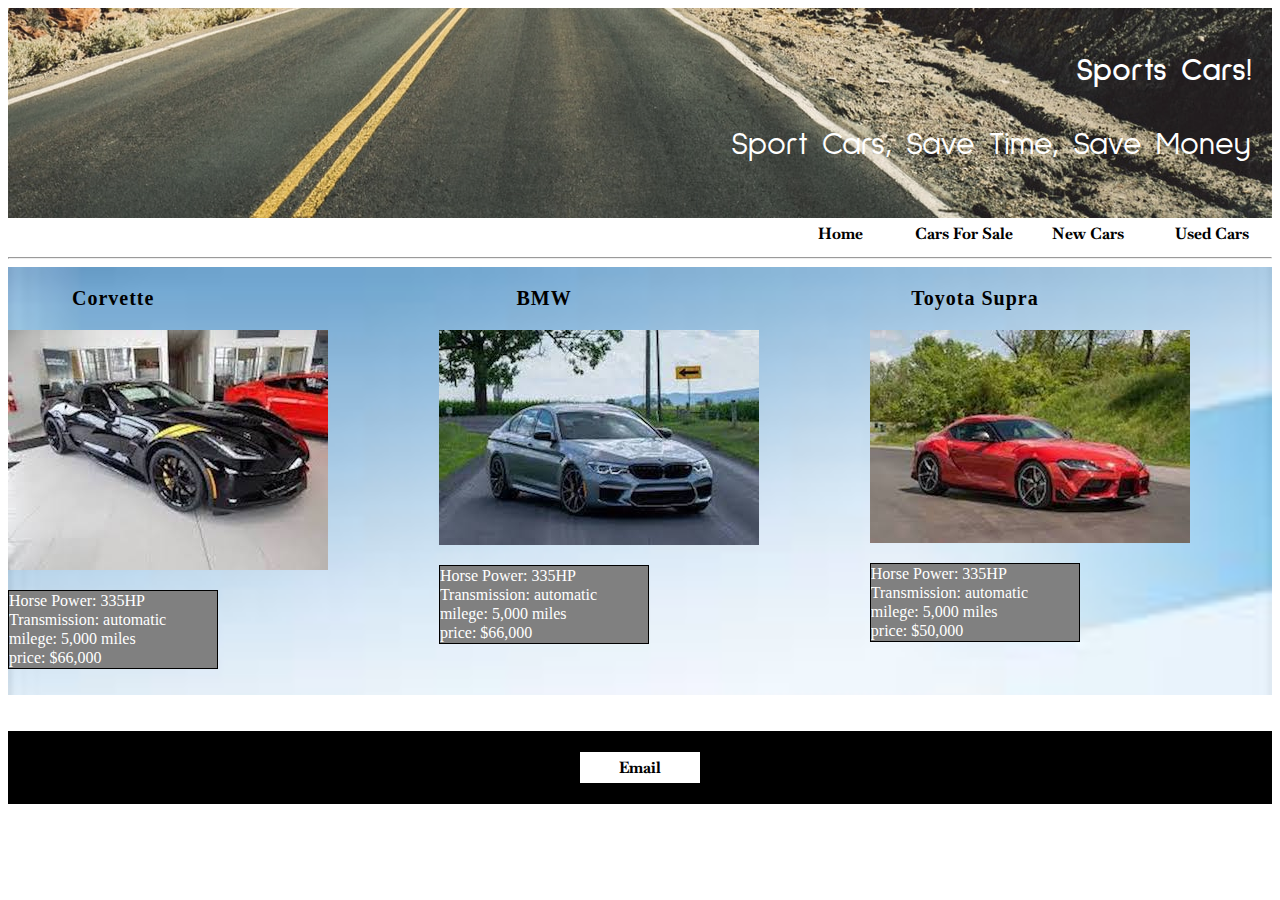
<file: unit_9/3columns.html>
<!DOCTYPE html>
<html>
<head>
	<title>Sports Cars</title>
	<link rel="stylesheet" type="text/css" href="3colum.css">
	<meta name="viewport" content="width=device-width, initial-scale=1">
	<link href="https://fonts.googleapis.com/css?family=Baskervville|Sulphur+Point&display=swap" rel="stylesheet">
</head>
<body>
	<div class="wrapper">
<header>
	<h1>Sports Cars!</h1>
	<p id="slogan">Sport Cars, Save Time, Save Money</p>
	</header>
	
	
		<ul>
			<li><a href="#">Home</a></li>
			<li><a href="#">Cars For Sale</a></li>
			<li><a href="#">New Cars</a></li>
			<li><a href="#">Used Cars</a></li> 
		</ul>
		
	<hr>
	
	
	
	    <div class="row"> 
	    	<div class="column"><h3> Corvette</h3><img src="download2.jpg"><p>Horse Power: 335HP<br>Transmission: automatic<br>milege: 5,000 miles<br>price: $66,000 </p></div>
		 <div class="column"><h3> BMW</h3><img src="images.jpg"><p>Horse Power: 335HP<br>Transmission: automatic<br>milege: 5,000 miles<br>price: $66,000</p> </div>
		<div class="column"><h3>Toyota Supra</h3> <img src="download.jpg"><p>Horse Power: 335HP<br>Transmission: automatic<br>milege: 5,000 miles<br>price: $50,000</p></div>
	</div>



	<br>
	<br>
	

</body>

<footer>
<a href="khanh2@bhsconnect.org>Email">Email</a>
</footer>


</html>
</file>
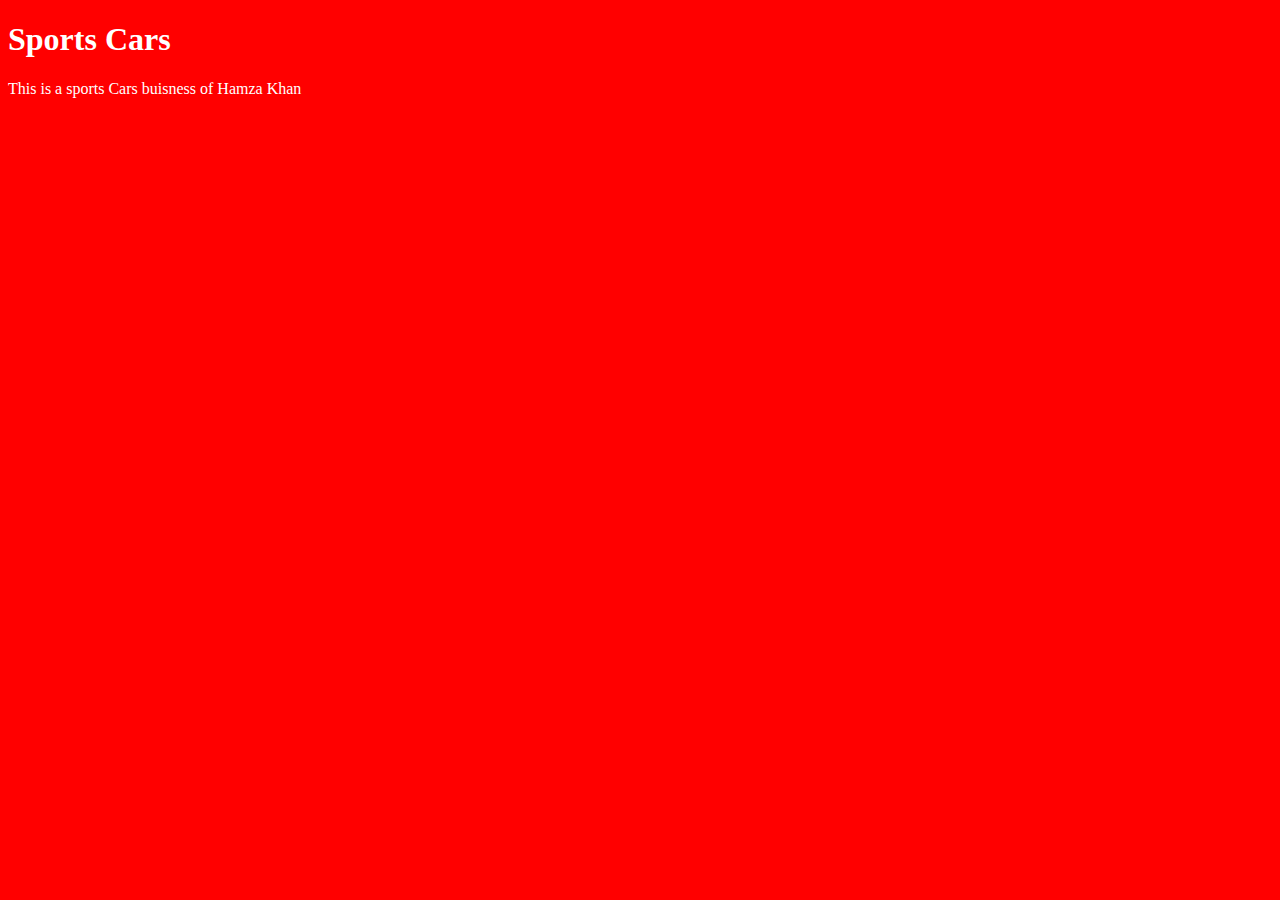
<file: khanh2-webdesign.github.io/unit_1/unit-1.html>
<!DOCTYPE html>
<html>
<head>
	<title>Sports Cars</title>
	<link rel="stylesheet" type="text/css" href="style.css">
</head>
<body>
	<h1>Sports Cars</h1>
	<p>This is a sports Cars buisness of Hamza Khan</p>
</body>
</html>
</file>
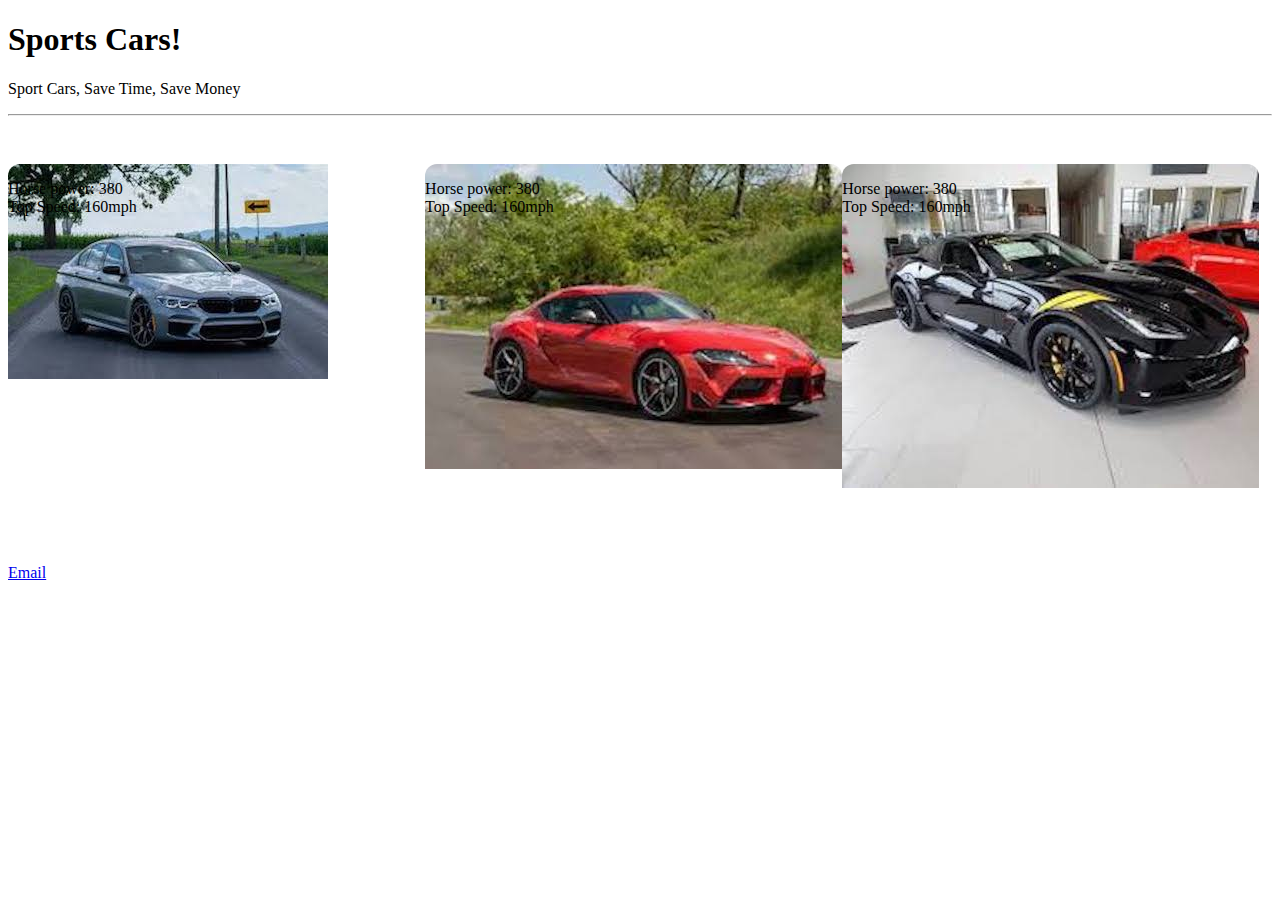
<file: unit_8/unit_8/practice.html>
<!DOCTYPE html>
<html>
<head>
	<meta name="viewport" content="width=device-width, initial-scale=1">
	<title>Sports Cars</title>
<style>
	div {
  height: 400px;
  background-size: cover;
  position: relative;
  margin: 40px 0 0 0;
  border-radius: 12px;
	float: left;
	width: 33%;
  

}
div:after {
  content: "";
  display: table;
  clear: both;
}
.first {
	background: url(images.jpg);
	background-repeat: no-repeat;



}
.second {
	background: url(download.jpg);
	background-repeat: no-repeat;
	
}
.third {
	background: url(download2.jpg);
	background-repeat: no-repeat;
}
@media screen only and (max-width: 480px) {
		p {
			color: white;

			}

	</style>

</head>
<body>
	
<header>
	<h1>Sports Cars!</h1>
	<p id="slogan">Sport Cars, Save Time, Save Money</p>
	</header>
	<nav>
	<hr>
</nav>
</div>

	

	<div class="first">
	<p> Horse power: 380 <br> Top Speed: 160mph</p> 
</div>
<div class="second">
	<p> Horse power: 380 <br> Top Speed: 160mph</p> 
</div>
<div class="third">
	<p> Horse power: 380 <br> Top Speed: 160mph</p> 
</div>


	
	

	
</body>
<footer>
<a href="khanh2@bhsconnect.org>Email">Email</a>
</html>
</footer>
</file>
<file: unit_9/3colum.css>
header {
		background-color: white;
		
		padding: 20px;
		color: white;
		font-family: 'Sulphur Point', sans-serif;
		background: url(road.jpg);
		background-position: 100% 100%;
		background-repeat: no-repeat;
		background-size: auto;
		opacity: .9;
		
		



	}

	
	ul {
		overflow: hidden;
		margin: 0px;
		padding: 0px;
		list-style-type: none;
		text-align: right;
		background-color: white;
		

	}
	a {
		display: inline-table;
		color: black;
		text-decoration: none;
		font-weight: bold;
		background-color: white;
		width: 110px;
		text-align: center;
		padding: 5px;
		font-family: 'Baskervville', serif;
		}
		li {
			display: inline;
			background-color: white;
		}
		a:hover {
			background-color: black;
			color: white;
			font-size: 17px;
			

		}
		h3 {
			text-align: center;
			font-size: 20px;
			letter-spacing: 1px;
		}
		#slogan {
			background-color: transparent;
			border-color: transparent;
		}

	

	h1, #slogan {
		color: white;
		text-align: right;
		font-size: 2em;
		font-weight: 1.2em;
		opacity: 1.5;
}

	.row {
		display: grid;
		grid-gap: 10px;
		grid-template-columns: 33.3% 33.3% 33.3%;
		background: url(blue.jpg);
		background-size: cover;
		background-repeat: no-repeat;
		




}
body {
	overflow: auto;
}



	.column {
  float: left;
  width: 50%;
  height: 100%;

}

/* Clear floats after the columns */
.row:after {
  content: "";
  display: table;
  clear: both;
}
p {
	line-height: 1.2em;
	border: solid black .2px;
	background-color: gray;
	color: white;
	font-size: 1.0em;
	overflow: scroll;
}

	@media screen only and (max-width: 480px) {
		.row {
			display: grid;
			grid-template-columns: 100%;

			
			}
			.column {
  float: none;
  width: 100%;
  height: 100%;
  display: block;

}
}



	footer {
		background-color: black;
		border: 1px black solid;
		padding: 20px;
		clear: both;
		text-align: center;
		color: white;
	}
	@media screen only and (max-width: 720px) {
		.row {
			display: grid;
			grid-template-columns: 100%;

			
			}
			.column {
  float: none;
  width: 100%;
  height: 100%;
  display: block;

}
	}
</file>
<file: khanh2-webdesign.github.io/unit_1/style.css>
body {
	background-color: red;
}
h1, p {
	color: white;
}
</file>
